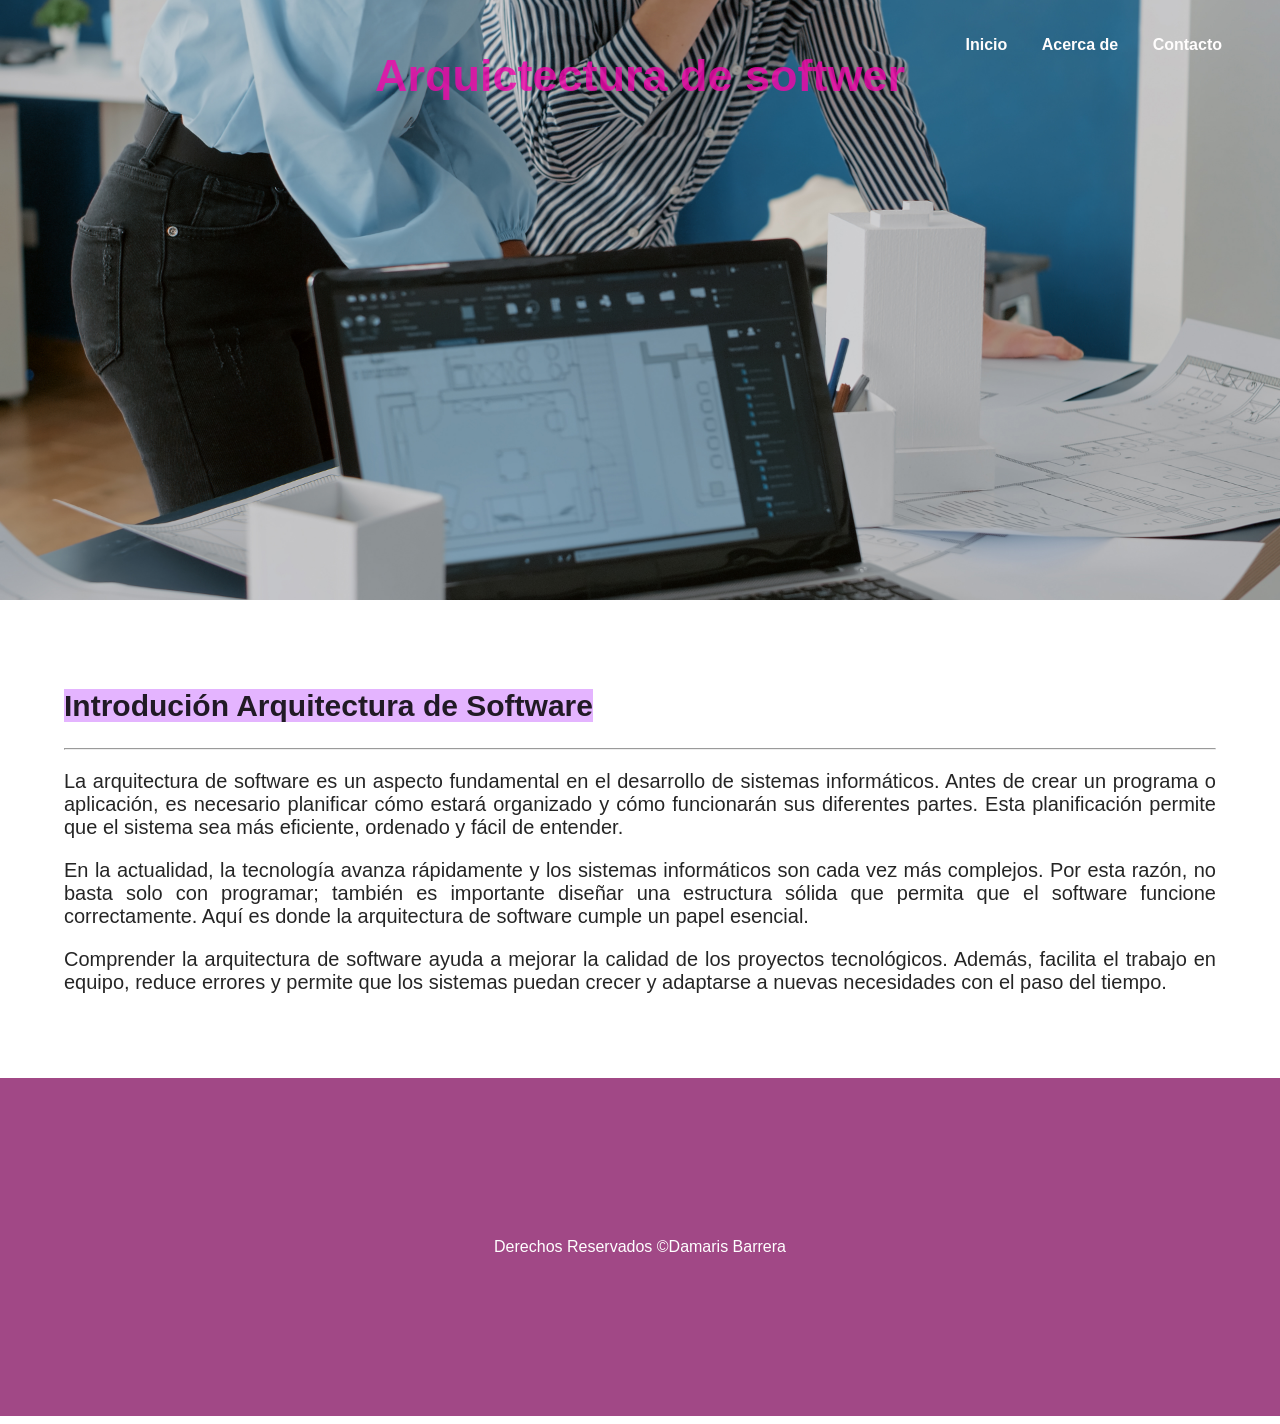
<file: index.html>
<!DOCTYPE html> <!-- Indica que es un documento HTML, de lo contrario si no lo
ponemos, lo interpretaria como codigo antiguo antes de los 90's Quirks mode,
aparecerian codigos antiguos -->
<html lang="es">

<!--invoca al archivo style.css que contiene todas las configuraciones de estilos de
la página-->
<link rel="stylesheet" href="styles.css">

<!--Encabezado, el valor atributo id invoca a una funcion del archivo style.css para
dar el formato del menu-->
<header id="mi-encabezado">

<title>Diseño de desarroño de softwer</title>
<!--Creacion del menú utilizando Nav-->
<nav>
<ul>
<li><a href="index.html">Inicio</a></li>
<li><a href="about.html">Acerca de </a></li>
<li><a href="contact.html">Contacto</a></li>
</ul>
</nav>

<!--Texto del encabezado-->
<h1>Arquictectura de softwer</h1>

</header>

<!--Cuerpo del HTML. Las configuraciones de estilos se encuentran en el archivo
style.css-->
<body>

<main>
<!--*CONFIGURACION DEL TEXTO EN EL CUERPO. El tamño y tipo de letra
estan especificados en el archivo style.css*-->
<section class="contenido">
<h2> <span style="background-color: #e4b4ff;" ;>Introdución
Arquitectura de Software</span></h2>
<tr><td> <hr>
</hr>
<p>
La arquitectura de software es un aspecto fundamental en el desarrollo de sistemas informáticos.
Antes de crear un programa o aplicación, es necesario planificar cómo estará organizado y cómo 
funcionarán sus diferentes partes. Esta planificación permite que el sistema sea más eficiente,
ordenado y fácil de entender.</p>
<p>
En la actualidad, la tecnología avanza rápidamente y los sistemas informáticos son cada vez más complejos. 
Por esta razón, no basta solo con programar; también es importante diseñar una estructura sólida que permita 
que el software funcione correctamente. Aquí es donde la arquitectura de software cumple un papel esencial.</p>
<p>
Comprender la arquitectura de software ayuda a mejorar la calidad de los proyectos tecnológicos. 
Además, facilita el trabajo en equipo, reduce errores y permite que los sistemas puedan crecer y 
adaptarse a nuevas necesidades con el paso del tiempo.</p>

</td></tr>

</section>
</main>

<!--Pie de pagina-->
<!--el atributo Class="footer" invoca a una funcion del archivo style.css para dar
el formato del pie de pagina-->
<div class="footer">Derechos Reservados ©Damaris Barrera</div>

<!--Invoca al archivo script.js que contiene la funcion que controla el
comportamiento del menu-->

<script src="script.js"></script>
<!--Probar commit-repositorios-->

</body>
</html>
</file>
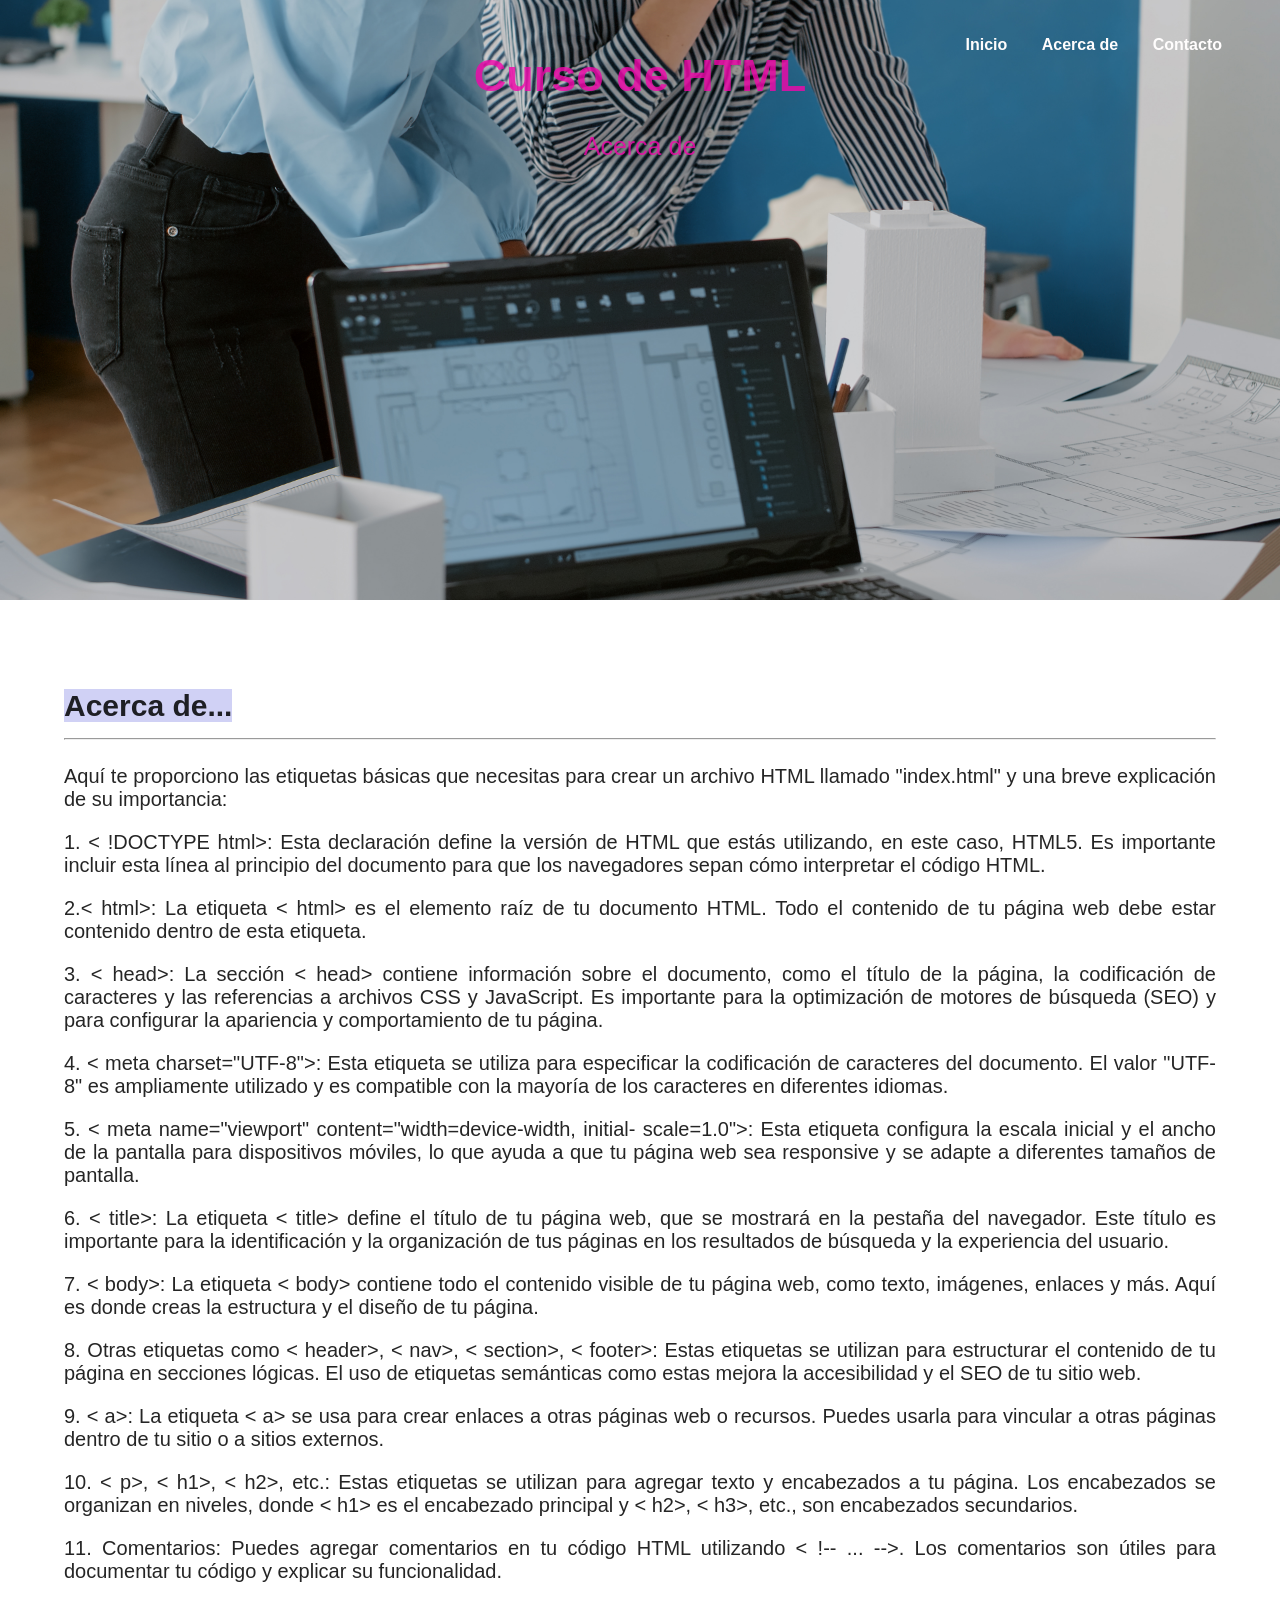
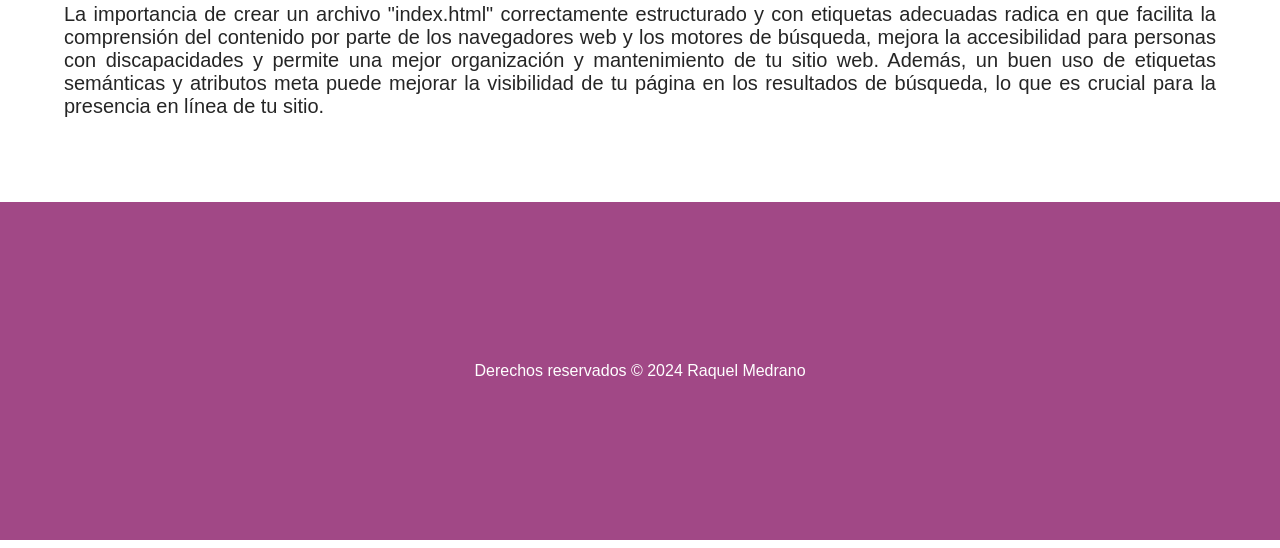
<file: about.html>
<!DOCTYPE html> <!-- Indica que es un documento HTML, de lo contrario si no lo
ponemos, lo interpretaria como codigo antiguo antes de los 90's Quirks mode,
aparecerian codigos antiguos -->
<html lang="es">

<!--invoca al archivo style.css que contiene todas las configuraciones de estilos de
la página-->
<link rel="stylesheet" href="styles.css">

<!-- Encabezado, el valor atributo id invoca a una funcion del archivo style.css
para dar el formato del menu -->
<header id="mi-encabezado">

<title>CURSO HTML</title>
<!--Creacion del menú utilizando Nav-->
<nav>
<ul>
<li><a href="index.html">Inicio</a></li>
<li><a href="about.html">Acerca de </a></li>
<li><a href="contact.html">Contacto</a></li>
</ul>
</nav>

<!--Texto del encabezado-->
<h1>Curso de HTML</h1>
<p>Acerca de</p>

</header>

<!--Cuerpo del HTML. Las configuraciones de estilos se encuentran en el archivo
style.css-->
<body>

<main>

<!--*CONFIGURACION DEL TEXTO EN EL CUERPO. El tamño y tipo de letra
estan especificados en el archivo style.css*-->
<section class="contenido">
<h2> <span style="background-color:rgb(208, 209, 245);" ;>Acerca
de...</span>
<tr><td> <hr>
</hr></h2>
<p>
Aquí te proporciono las etiquetas básicas que necesitas para crear un
archivo HTML llamado
"index.html" y una breve explicación de su importancia:</p>
<p>
1. < !DOCTYPE html>: Esta declaración define la versión de HTML que
estás utilizando, en este
caso, HTML5. Es importante incluir esta línea al principio del documento
para que los navegadores
sepan cómo interpretar el código HTML.</p>
<p>
2.< html>: La etiqueta < html> es el elemento raíz de tu documento HTML.
Todo el contenido
de tu página web debe estar contenido dentro de esta etiqueta.</p>
<p>
3. < head>: La sección < head> contiene información sobre el documento,
como el título de la página,

la codificación de caracteres y las referencias a archivos CSS y JavaScript.
Es importante para la
optimización de motores de búsqueda (SEO) y para configurar la
apariencia y comportamiento de tu página.</p>
<p>
4. < meta charset="UTF-8">: Esta etiqueta se utiliza para especificar la
codificación de caracteres
del documento. El valor "UTF-8" es ampliamente utilizado y es compatible
con la mayoría de los
caracteres en diferentes idiomas.</p>
<p>

5. < meta name="viewport" content="width=device-width, initial-
scale=1.0">: Esta etiqueta configura

la escala inicial y el ancho de la pantalla para dispositivos móviles, lo que
ayuda a que tu página
web sea responsive y se adapte a diferentes tamaños de pantalla.</p>
<p>
6. < title>: La etiqueta < title> define el título de tu página web, que se
mostrará en la pestaña
del navegador. Este título es importante para la identificación y la
organización de tus páginas en
los resultados de búsqueda y la experiencia del usuario.</p>
<p>
7. < body>: La etiqueta < body> contiene todo el contenido visible de tu
página web, como texto,
imágenes, enlaces y más. Aquí es donde creas la estructura y el diseño de
tu página.</p>
<p>
8. Otras etiquetas como < header>, < nav>, < section>, < footer>: Estas
etiquetas se utilizan para
estructurar el contenido de tu página en secciones lógicas. El uso de
etiquetas semánticas como

estas mejora la accesibilidad y el SEO de tu sitio web.</p>
<p>
9. < a>: La etiqueta < a> se usa para crear enlaces a otras páginas web o
recursos. Puedes usarla
para vincular a otras páginas dentro de tu sitio o a sitios externos.</p>
<p>
10. < p>, < h1>, < h2>, etc.: Estas etiquetas se utilizan para agregar texto y
encabezados a tu página.
Los encabezados se organizan en niveles, donde < h1> es el encabezado
principal y < h2>, < h3>, etc.,
son encabezados secundarios.
</p>
<p>
11. Comentarios: Puedes agregar comentarios en tu código HTML
utilizando < !-- ... -->. Los comentarios
son útiles para documentar tu código y explicar su funcionalidad.</p>
<p>
La importancia de crear un archivo "index.html" correctamente
estructurado y con etiquetas adecuadas
radica en que facilita la comprensión del contenido por parte de los
navegadores web y los motores
de búsqueda, mejora la accesibilidad para personas con discapacidades y
permite una mejor organización
y mantenimiento de tu sitio web. Además, un buen uso de etiquetas
semánticas y atributos meta puede
mejorar la visibilidad de tu página en los resultados de búsqueda, lo que es
crucial para la presencia
en línea de tu sitio.</p>

</td></tr>

</section>
</main>

<!--Pie de pagina-->
<!--el atributo Class="footer" invoca a una funcion del archivo style.css para dar
el formato del pie de pagina-->
<div class="footer">Derechos reservados © 2024 Raquel Medrano</div>

<!--Invoca al archivo script.js que contiene la funcion que controla el
comportamiento del menu-->
<script src="script.js"></script>
</body>
</html>
</file>
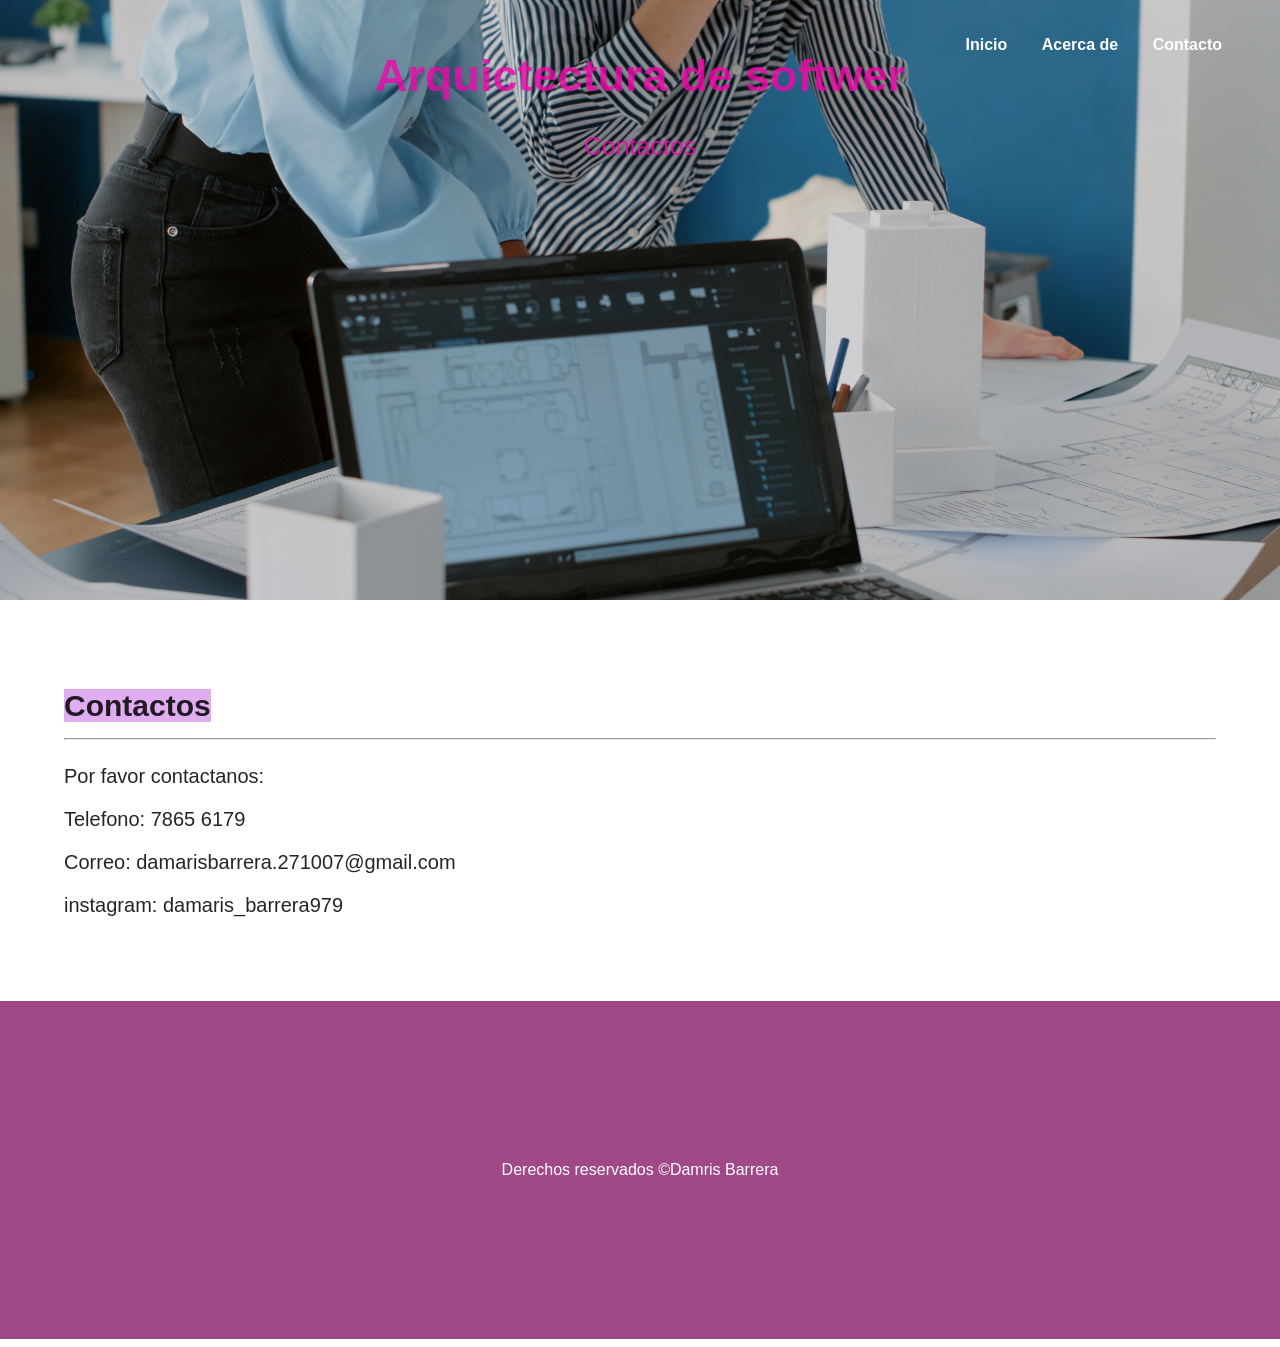
<file: contact.html>
<!DOCTYPE html> <!-- Indica que es un documento HTML, de lo contrario si no lo
ponemos, lo interpretaria como codigo antiguo antes de los 90's Quirks mode,
aparecerian codigos antiguos -->
<html lang="es">

<!--invoca al archivo style.css que contiene todas las configuraciones de estilos de
la página-->
<link rel="stylesheet" href="styles.css">

<!--Encabezado, el valor atributo id invoca a una funcion del archivo style.css para
dar el formato del menu-->
<header id="mi-encabezado">

<title>Diseño de desarroño de softwer</title>
<!--Creacion del menú utilizando Nav-->
<nav>
<ul>
<li><a href="index.html">Inicio</a></li>
<li><a href="about.html">Acerca de </a></li>
<li><a href="contact.html">Contacto</a></li>
</ul>
</nav>

<!--Texto del encabezado-->
<h1>Arquictectura de softwer</h1>
<p>Contactos</p>

</header>

<!--Cuerpo del HTML. Las configuraciones de estilos se encuentran en el archivo
style.css-->
<body>

<main>
<section class="contenido">
<h2> <span style="background-color: rgb(225, 173, 241);" ;>Contactos</span>
<tr><td> <hr>
</hr></h2>
<p>
Por favor contactanos:<p>
Telefono: 7865 6179<p>
Correo: damarisbarrera.271007@gmail.com<p>
instagram: damaris_barrera979 <p>

</p>

</td></tr>

</section>
</main>

<!--Pie de pagina-->
<!--el atributo Class="footer" invoca a una funcion del archivo style.css para dar
el formato del pie de pagina-->
<div class="footer">Derechos reservados ©Damris Barrera
<!--Invoca al archivo script.js que contiene la funcion que controla el
comportamiento del menu-->
<script src="script.js"></script>
</body>
</html>
</file>
<file: styles.css>
/*CONFIGURACION DEL ENCABEZADO*/

/* Establece una imagen de fondo para el encabezado */
#mi-encabezado {
background-image: url('img/imange1.jpg'); /* Reemplaza 'ruta-de-tu-imagen.jpg'
con la ubicación de tu imagen */
background-size: cover; /* Ajusta la imagen para cubrir todo el fondo */
background-position: center; /* Centra la imagen en el encabezado */
height: 35rem; /* Altura del encabezado (ajusta según tus necesidades) */

color: #f007aad0; /* Color del texto en el encabezado para asegurar la legibilidad */
text-orientation: upright;
text-align: center; /* Alinea el contenido al centro del encabezado */
padding: 20px; /* Espacio de relleno interno para el contenido */

}

/* Estilos adicionales para el Título en el encabezado */
#mi-encabezado h1 {
font-size: 45px; /* Tamaño de fuente del título */
font-family: Arial, Helvetica, sans-serif;
}

/* Estilos adicionales para el texto en el encabezado */
#mi-encabezado p {
font-size: 25px; /* Tamaño de fuente del texto del encabezado */
}

/*CONFIGURACION DEL MENU*/

/* Establece el fondo transparente para el menú */
nav {
background-color: rgba(0, 0, 0, 0);
padding: 20px;
position: fixed; /* Posiciona el menú en la parte superior de la página */
top: 0;
left: 0;
width: 100%;
transition: background-color 0.5s; /* Transición suave para el cambio de color de
fondo */

}

/* Estilos para los elementos menu*/
ul {
list-style-type: none;
text-align: right;
margin-right: 3rem;
}

/*elementos de la lista del menu*/
li {
display: inline;
margin-right: 30px; /* Espacio entre elementos del menú */
}

a {
text-decoration: none;
color: #fffdfd; /* Color del texto del menú */
font-weight: bold;
}

/* Cambia el color del enlace cuando se pasa el mouse por encima */
a:hover {
color: #9339fade; /* Cambia el color al pasar el mouse por encima */
}

/*CONFIGURACION DEL BODY*/
body {
/*configura los margenes de la página*/
margin-top: 0px; /* Ajusta según la altura del menú */
margin-left: 0px;
margin-right: 0px;
font-family: Arial, Helvetica, sans-serif;
}

/*CONFIGURACION DEL CONTENIDO*/
.contenido {
/* configura el color, tamaño de fuente y alineación del texto en el cuerpo de la
página */
color: hsla(0, 0%, 0%, 0.855);
font-size: 20px;
padding: 5%;
text-align:justify;

font-family: Arial, Helvetica, sans-serif;
}

.footer {
background-color: rgb(161, 72, 134); /* Cambia el color de fondo a azul */
padding: 10rem;
color: hsl(0, 0%, 100%);
color: hwb(0 100% 0%); /* Color del texto en el encabezado para asegurar la legibilidad */
text-align: center; /* Alinea el contenido al centro del encabezado */
/* Espacio de relleno interno para el contenido */

}
</file>
